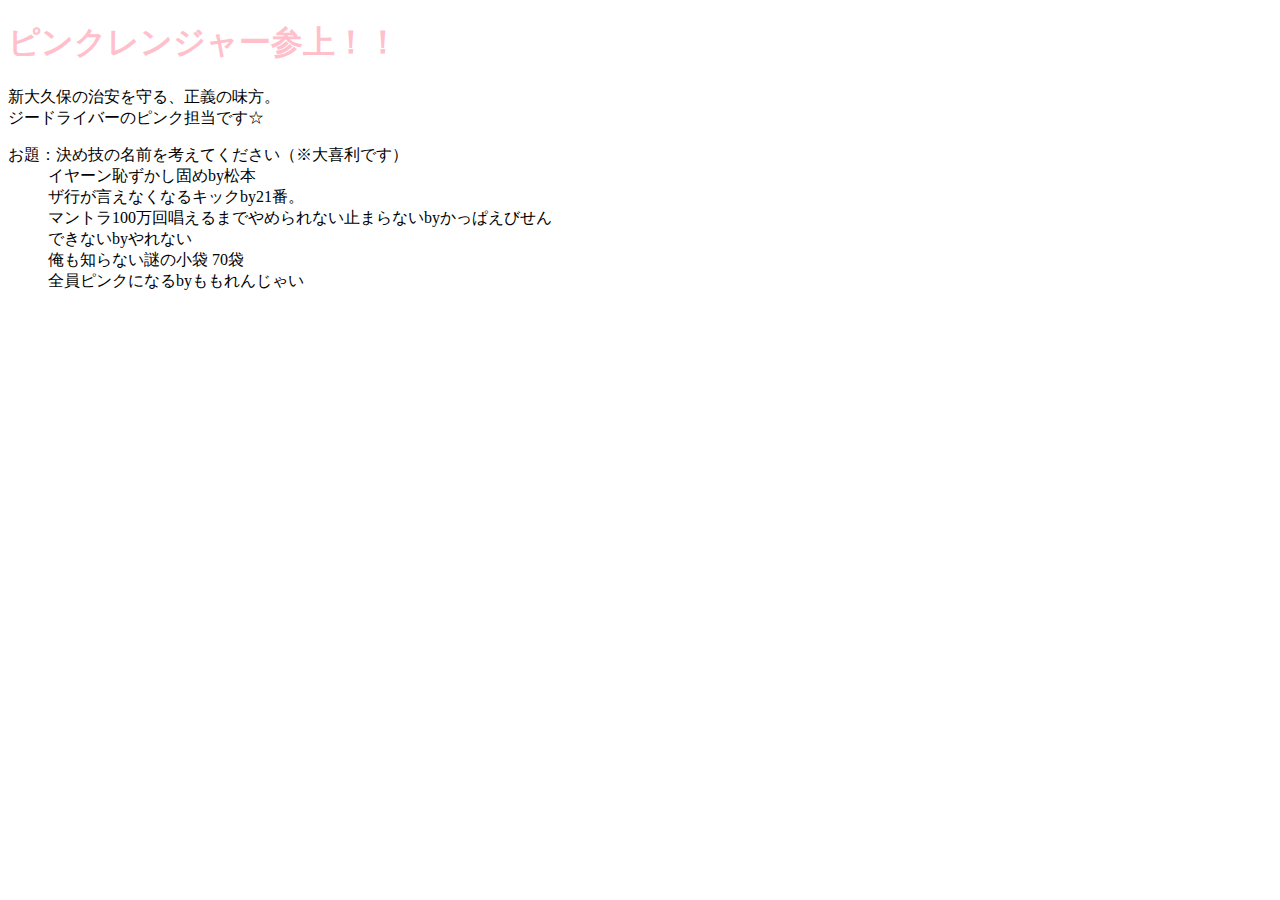
<file: index.html>
<!DOCTYPE html>
<html lang="ja">
<head>
    <meta charset="UTF-8">
    <title>GroupPink</title>
    <link rel="stylesheet" href="style.css">
</head>
<body>
    <h1>ピンクレンジャー参上！！</h1>
    <p>新大久保の治安を守る、正義の味方。<br>
    ジードライバーのピンク担当です☆</p>
    <dl>
            <dt>お題：決め技の名前を考えてください（※大喜利です）</dt>
            <dd>イヤーン恥ずかし固めby松本</dd>
            <dd>ザ行が言えなくなるキックby21番。</dd>
            <dd>マントラ100万回唱えるまでやめられない止まらないbyかっぱえびせん</dd>
            <dd>できないbyやれない</dd>
            <dd>俺も知らない謎の小袋 70袋</dd>
            <dd>全員ピンクになるbyももれんじゃい</dd>
            <dd></dd>
    </dl>
</body>
</html>
</file>
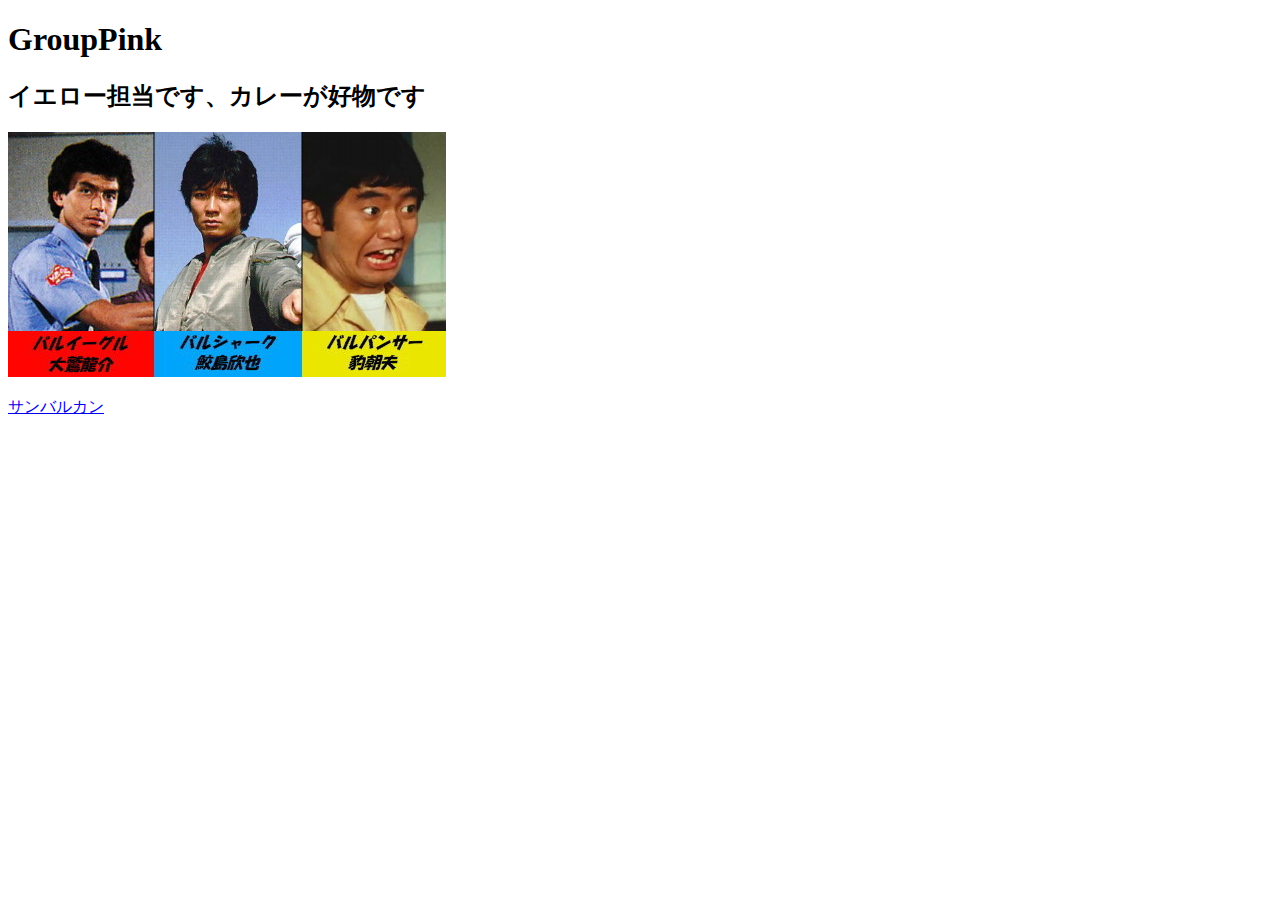
<file: linktest.html>
<!DOCTYPE html>
<html lang="ja">
	<head>
		<meta charset="UTF-8">
		<title>GroupPink-Yellow</title>
	</head>
	<body>
		<h1>GroupPink</h1>
		<h2>イエロー担当です、カレーが好物です</h2>
        <img src="img.jpg">
		<p><a href="https://middle-edge.jp/articles/xh3C0" target="_blank">サンバルカン</a></p>
	</body>
</html>
</file>
<file: style.css>
@charset "utf-8";
h1 {
    color: pink;
}
</file>
